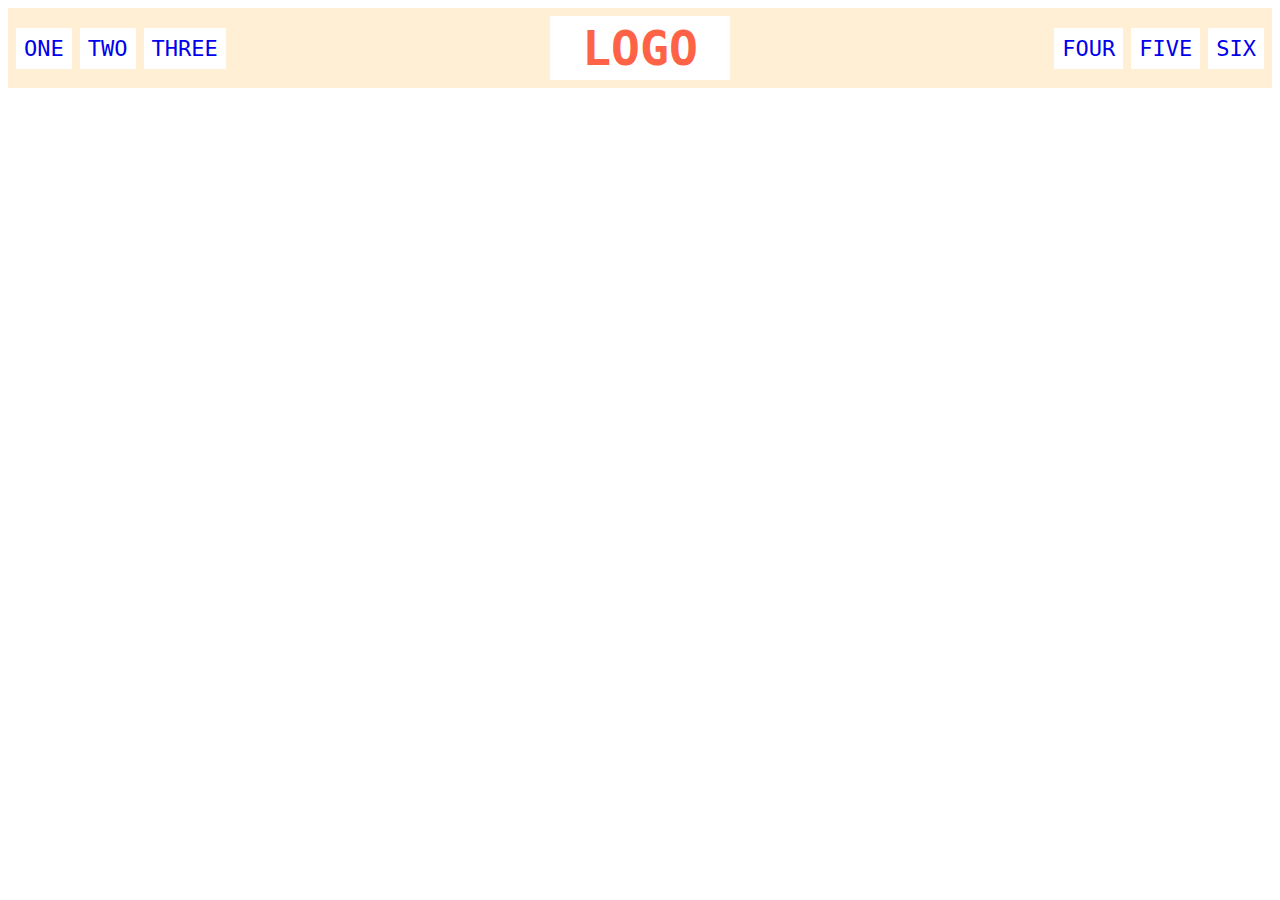
<file: flex/02-flex-header/index.html>
<!DOCTYPE html>
<html lang="en">

<head>
  <meta charset="UTF-8">
  <meta http-equiv="X-UA-Compatible" content="IE=edge">
  <meta name="viewport" content="width=device-width, initial-scale=1.0">
  <title>Flex Header</title>
  <link rel="stylesheet" href="style.css">
</head>

<body>
  <div class="header">
    <div class="left-links">
      <ul>
        <li><a href="#">ONE</a></li>
        <li><a href="#">TWO</a></li>
        <li><a href="#">THREE</a></li>
      </ul>
    </div>
    <div class="logo">LOGO</div>
    <div class="right-links">
      <ul>
        <li><a href="#">FOUR</a></li>
        <li><a href="#">FIVE</a></li>
        <li><a href="#">SIX</a></li>
      </ul>
    </div>
  </div>
</body>

</html>
</file>
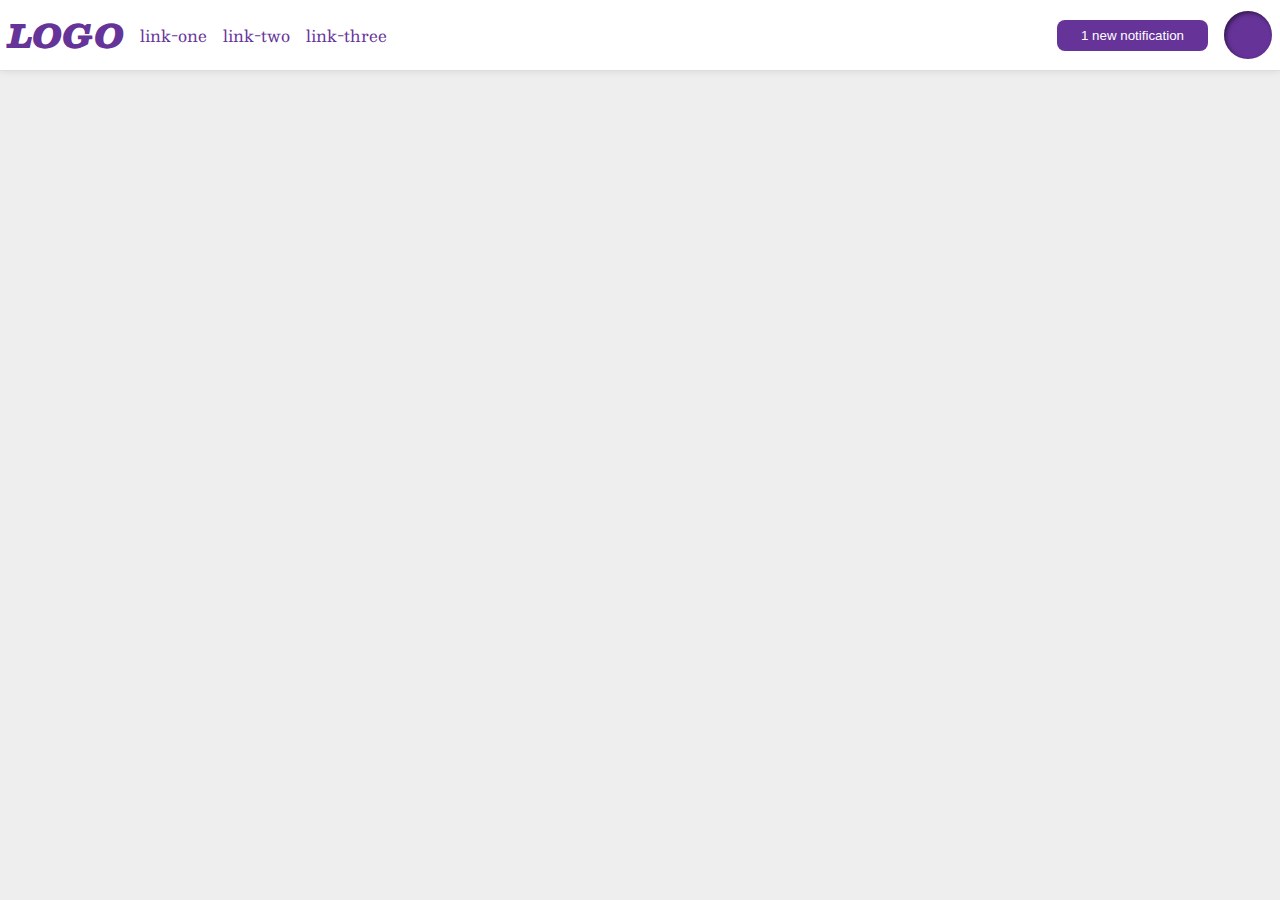
<file: flex/03-flex-header-2/index.html>
<!DOCTYPE html>
<html lang="en">

<head>
  <meta charset="UTF-8">
  <meta http-equiv="X-UA-Compatible" content="IE=edge">
  <meta name="viewport" content="width=device-width, initial-scale=1.0">
  <title>Flex Header 2</title>
  <link rel="stylesheet" href="style.css">
</head>

<body>
  <div class="header">
    <div class="left">
      <div class="logo">
        LOGO
      </div>
      <ul class="links">
        <li><a href="google.com">link-one</a></li>
        <li><a href="google.com">link-two</a></li>
        <li><a href="google.com">link-three</a></li>
      </ul>
    </div>

    <div class="right">
      <button class="notifications">
        1 new notification
      </button>
      <div class="profile-image"></div>
    </div>
  </div>
</body>

</html>
</file>
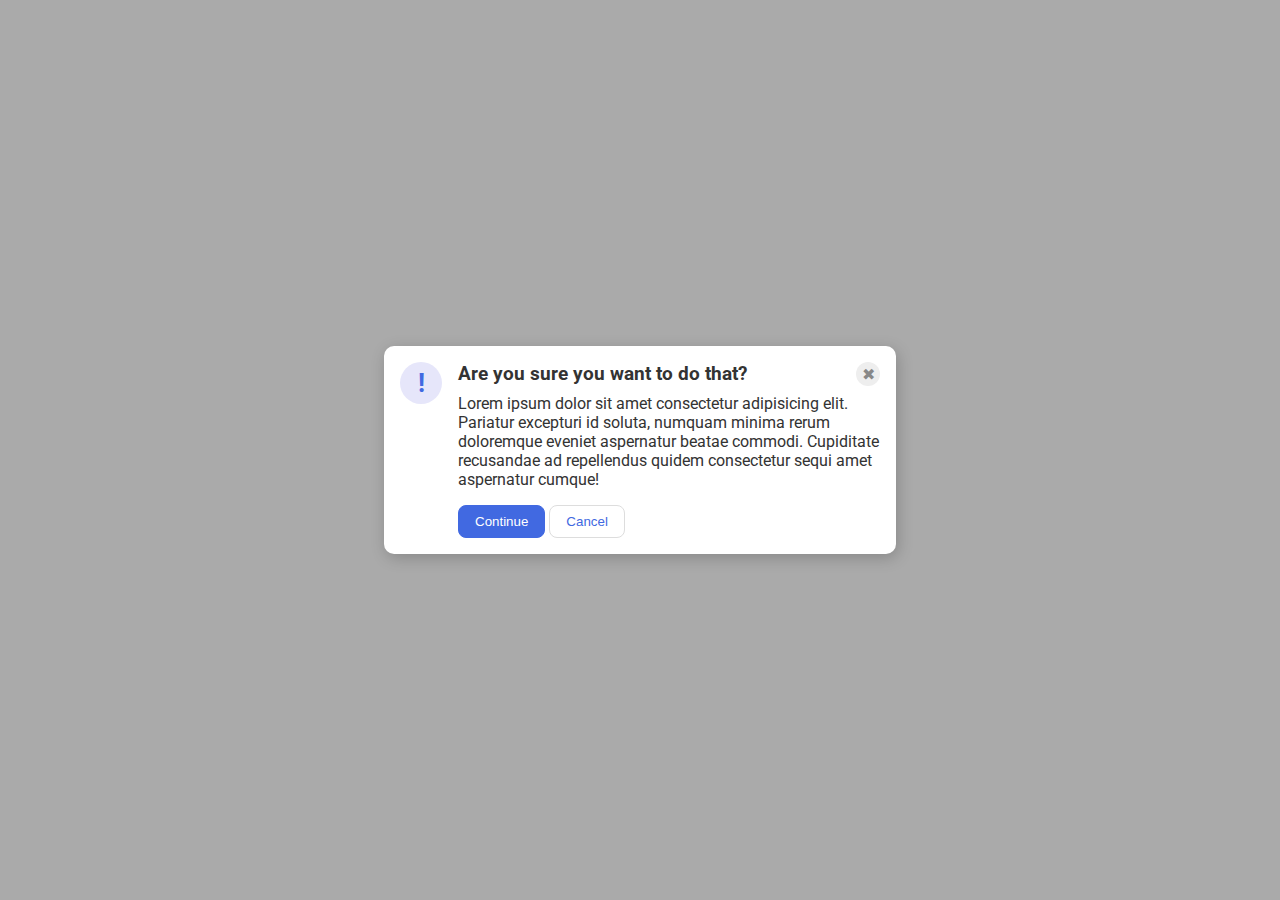
<file: flex/05-flex-modal/index.html>
<!DOCTYPE html>
<html lang="en">

<head>
  <meta charset="UTF-8">
  <meta http-equiv="X-UA-Compatible" content="IE=edge">
  <meta name="viewport" content="width=device-width, initial-scale=1.0">
  <link rel="stylesheet" href="style.css">
  <title>Modal</title>
</head>

<body>
  <div class="modal">
    <div class="icon item">!</div>
    <div class="item">
      <div class="top">
        <div class="header">Are you sure you want to do that?</div>
        <div class="close-button">✖</div>
      </div>
      <div class="text">Lorem ipsum dolor sit amet consectetur adipisicing elit. Pariatur excepturi id soluta, numquam
        minima rerum doloremque eveniet aspernatur beatae commodi. Cupiditate recusandae ad repellendus quidem
        consectetur
        sequi amet aspernatur cumque!</div>
      <button class="continue">Continue</button>
      <button class="cancel">Cancel</button>
    </div>
  </div>
</body>

</html>
</file>
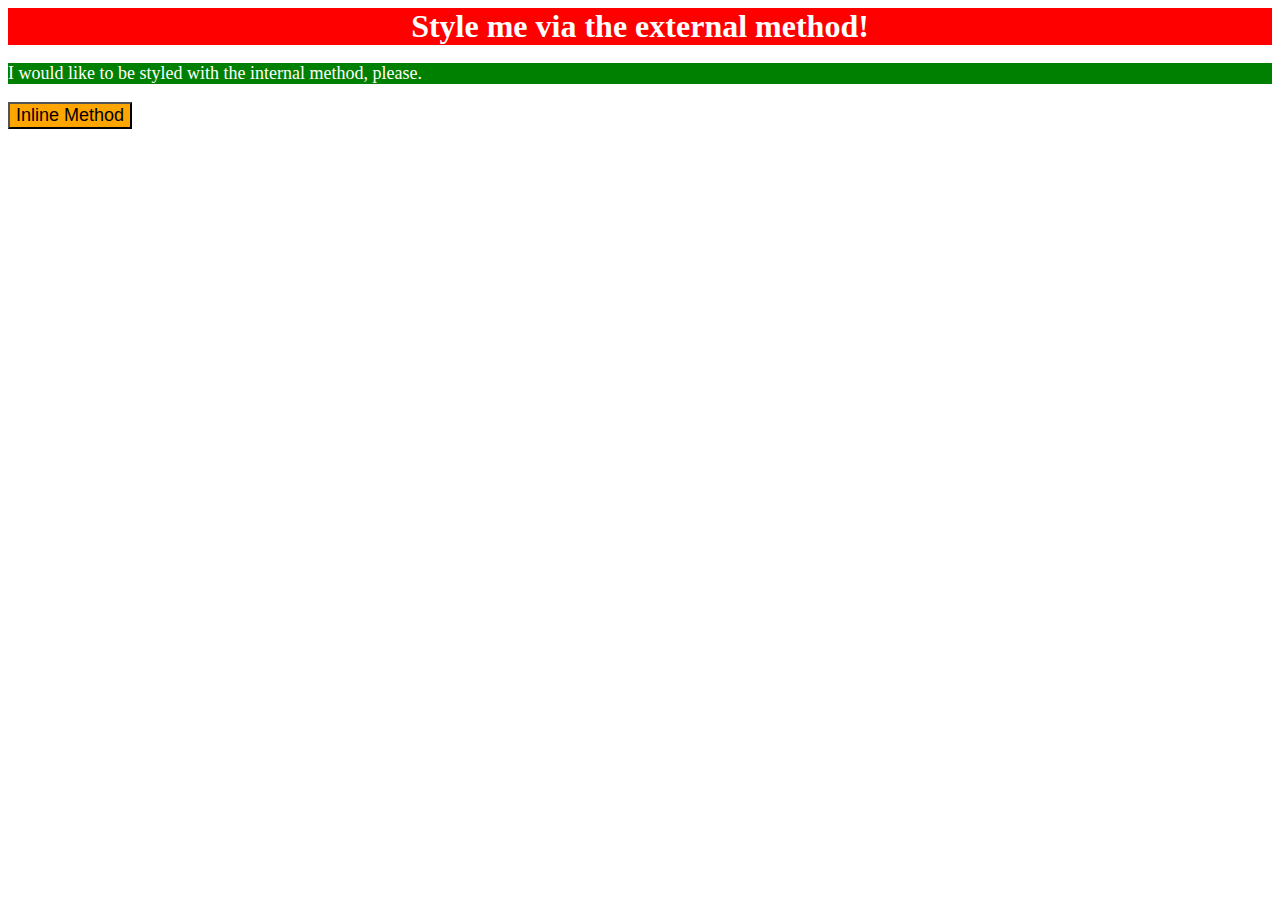
<file: foundations/01-css-methods/index.html>
<!DOCTYPE html>
<html lang="en">
  <head>
    <meta charset="UTF-8">
    <meta http-equiv="X-UA-Compatible" content="IE=edge">
    <meta name="viewport" content="width=device-width, initial-scale=1.0">
    <title>Methods for Adding CSS</title>
    <link rel="stylesheet" href="styles.css">
    <style>
      p {
        background-color: green;
        color: white;
        font-size: 18px;
      }
    </style>
  </head>
  <body>
    <div>Style me via the external method!</div>
    <p>I would like to be styled with the internal method, please.</p>
    <button style="background-color: orange; font-size: 18px;">Inline Method</button>
  </body>
</html>
</file>
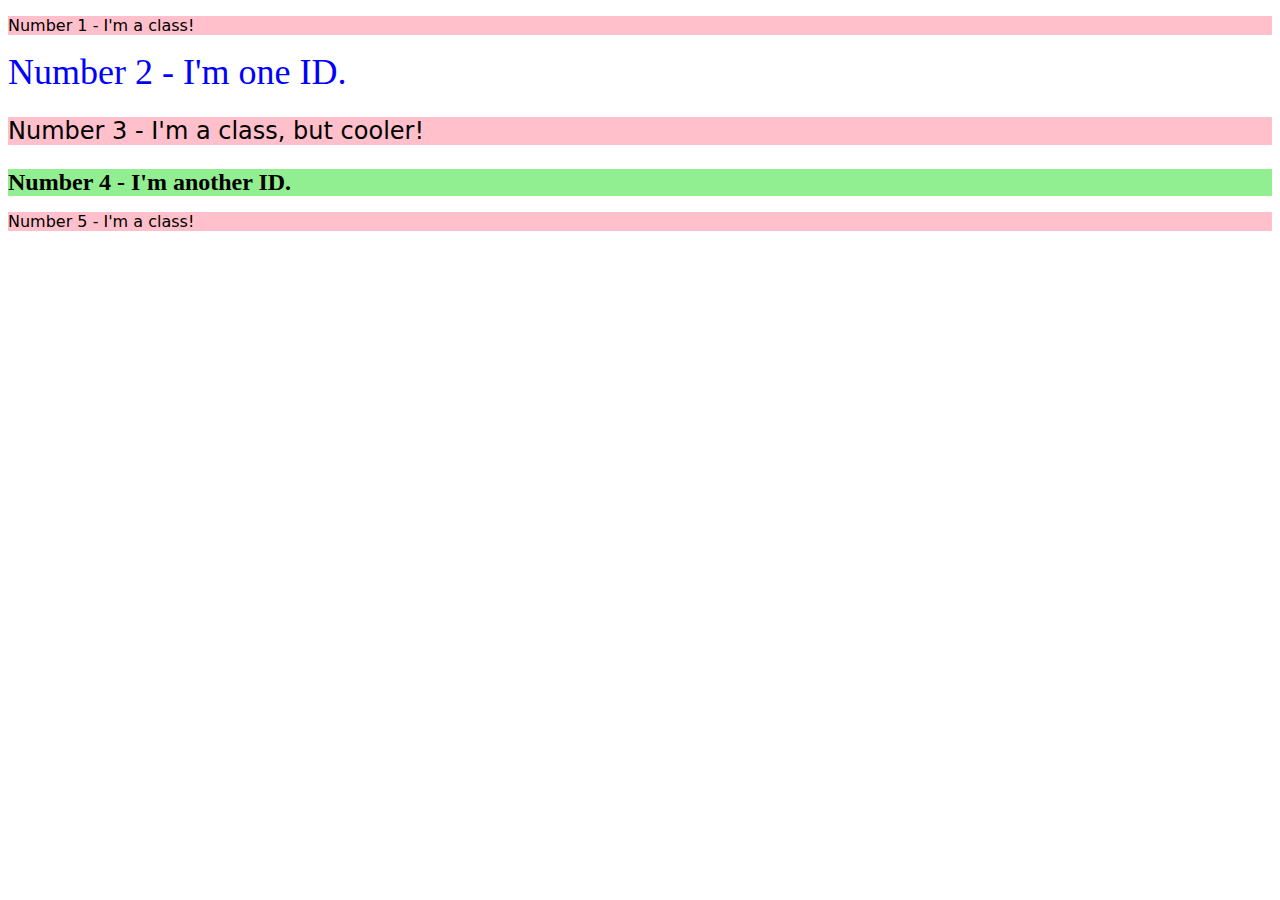
<file: foundations/02-class-id-selectors/index.html>
<!DOCTYPE html>
<html lang="en">
  <head>
    <meta charset="UTF-8">
    <meta http-equiv="X-UA-Compatible" content="IE=edge">
    <meta name="viewport" content="width=device-width, initial-scale=1.0">
    <title>Class and ID Selectors</title>
    <link rel="stylesheet" href="style.css">
  </head>
  <body>
    <p class="odd-elements">Number 1 - I'm a class!</p>
    <div id="second-element">Number 2 - I'm one ID.</div>
    <p class="third-element">Number 3 - I'm a class, but cooler!</p>
    <div id="fourth-element">Number 4 - I'm another ID.</div>
    <p class="odd-elements">Number 5 - I'm a class!</p>
  </body>
</html>
</file>
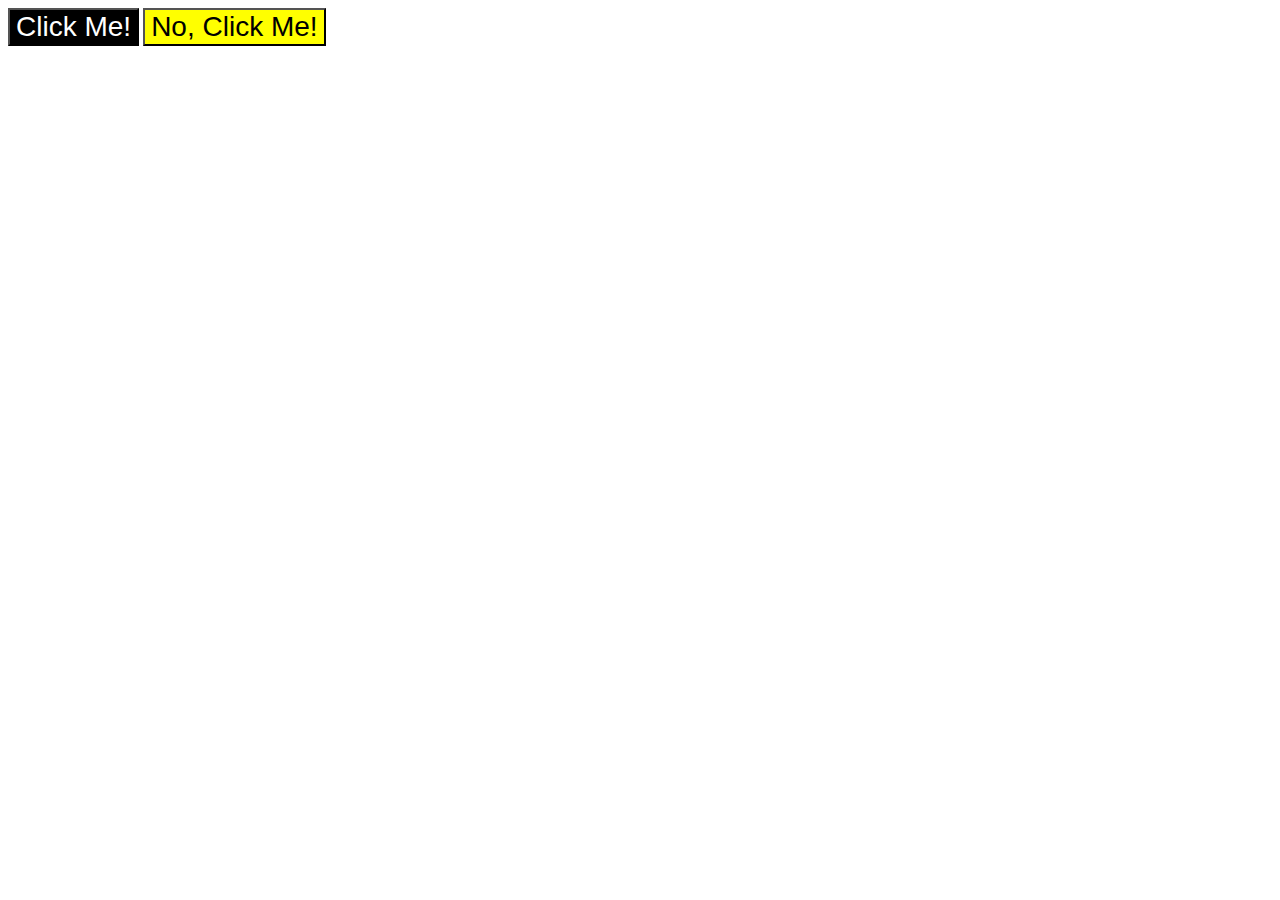
<file: foundations/03-grouping-selectors/index.html>
<!DOCTYPE html>
<html lang="en">
  <head>
    <meta charset="UTF-8">
    <meta http-equiv="X-UA-Compatible" content="IE=edge">
    <meta name="viewport" content="width=device-width, initial-scale=1.0">
    <title>Grouping Selectors</title>
    <link rel="stylesheet" href="style.css">
  </head>
  <body>
    <button class="first">Click Me!</button>
    <button class="second">No, Click Me!</button>
  </body>
</html>
</file>
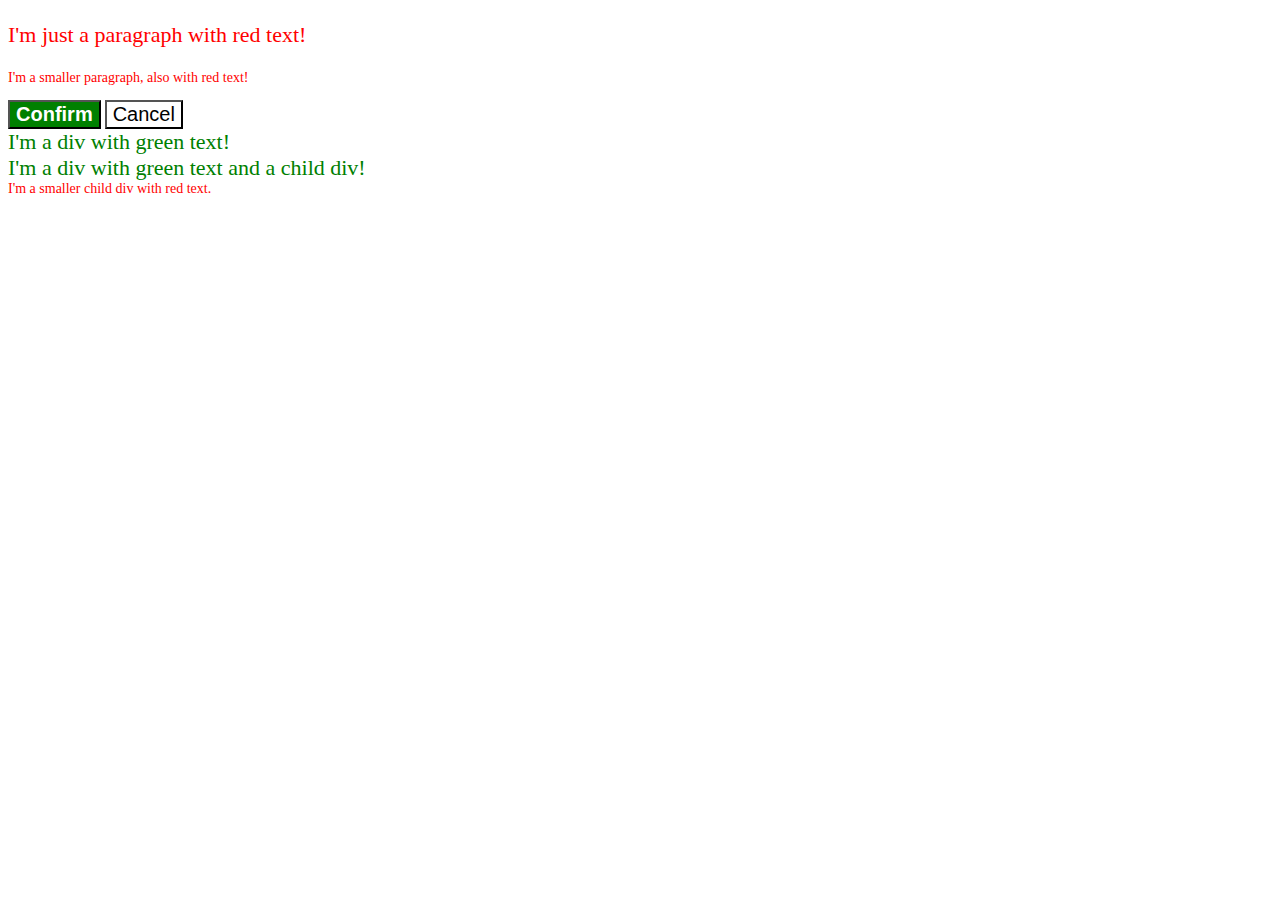
<file: foundations/06-cascade-fix/index.html>
<!DOCTYPE html>
<html lang="en">
  <head>
    <meta charset="UTF-8">
    <meta http-equiv="X-UA-Compatible" content="IE=edge">
    <meta name="viewport" content="width=device-width, initial-scale=1.0">
    <title>Fix the Cascade</title>
    <link rel="stylesheet" href="style.css">
  </head>
  <body>
    <p class="para">I'm just a paragraph with red text!</p>
    <p class="para small-para">I'm a smaller paragraph, also with red text!</p>

    <button id="confirm-button" class="button confirm">Confirm</button>
    <button id="cancel-button" class="button cancel">Cancel</button>

    <div class="text">I'm a div with green text!</div>
    <div class="text">I'm a div with green text and a child div!
      <div class="text child">I'm a smaller child div with red text.</div>
    </div>
  </body>
</html>
</file>
<file: flex/02-flex-header/style.css>
.header {
  font-family: monospace;
  background: papayawhip;
  display: flex;
  align-items: center;
  justify-content: space-between;
  padding: 8px;
}

.logo {
  font-size: 48px;
  font-weight: 900;
  color: tomato;
  background: white;
  padding: 4px 32px;
}

ul {
  /* this removes the dots on the list items*/
  list-style-type: none;
  display: flex;
  margin: 0px;
  padding: 0px;
  gap: 8px;
}

a {
  font-size: 22px;
  background: white;
  padding: 8px;
  /* this removes the line under the links */
  text-decoration: none;
}
</file>
<file: flex/03-flex-header-2/style.css>
/* this is some magical font-importing.  
you'll learn about it later. */
@import url('https://fonts.googleapis.com/css2?family=Besley:ital,wght@0,400;1,900&display=swap');

body {
  margin: 0;
  background: #eee;
  font-family: Besley, serif;
}

.header {
  background: white;
  border-bottom: 1px solid #ddd;
  box-shadow: 0 0 8px rgba(0, 0, 0, .1);
  display: flex;
  justify-content: space-between;
  padding: 8px;
}

.left,
.right {
  display: flex;
  gap: 16px;
  align-items: center;
}

.profile-image {
  background: rebeccapurple;
  box-shadow: inset 2px 2px 4px rgba(0, 0, 0, .5);
  border-radius: 50%;
  width: 48px;
  height: 48px;
}

.logo {
  color: rebeccapurple;
  font-size: 32px;
  font-weight: 900;
  font-style: italic;
}

button {
  border: none;
  border-radius: 8px;
  background: rebeccapurple;
  color: white;
  padding: 8px 24px;
}

a {
  /* this removes the line under our links */
  text-decoration: none;
  color: rebeccapurple;
}

ul {
  list-style-type: none;
  display: flex;
  gap: 16px;
  padding: 0;
  margin: 0;
}
</file>
<file: flex/05-flex-modal/style.css>
@import url('https://fonts.googleapis.com/css2?family=Roboto:wght@400;700&display=swap');

html,
body {
  height: 100%;
}

body {
  font-family: Roboto, sans-serif;
  margin: 0;
  background: #aaa;
  color: #333;
  /* I'll give you this one for free lol */
  display: flex;
  align-items: center;
  justify-content: center;
}

.modal {
  background: white;
  width: 480px;
  border-radius: 10px;
  box-shadow: 2px 4px 16px rgba(0, 0, 0, .2);
  padding: 16px;
  display: flex;
  gap: 16px;
}

.icon {
  color: royalblue;
  font-size: 26px;
  font-weight: 700;
  background: lavender;
  width: 42px;
  height: 42px;
  border-radius: 50%;
  display: flex;
  align-items: center;
  justify-content: center;
  flex-shrink: 0;
}

.close-button {
  background: #eee;
  border-radius: 50%;
  color: #888;
  font-weight: 400;
  font-size: 16px;
  height: 24px;
  width: 24px;
  display: flex;
  align-items: center;
  justify-content: center;
}

button {
  padding: 8px 16px;
  border-radius: 8px;
}

button.continue {
  background: royalblue;
  border: 1px solid royalblue;
  color: white;
}

button.cancel {
  background: white;
  border: 1px solid #ddd;
  color: royalblue;
}

.top {
  display: flex;
  justify-content: space-between;
}

.header {
  font-weight: bold;
  font-size: 1.2em;
}

.text {
  margin: 8px 0 16px;
}
</file>
<file: foundations/01-css-methods/styles.css>
div {
    background-color: red;
    color: white;
    font-size: 32px;
    text-align: center;
    font-weight: bold;
}
</file>
<file: foundations/02-class-id-selectors/style.css>
.odd-elements,
.third-element {
    background-color: rgb(255, 192, 203);
    font-family: Verdana, "DejaVu Sans", sans-serif;
}

#second-element {
    color: #0000ff;
    font-size: 36px;
}

.third-element {
    font-size: 24px;
}

#fourth-element {
    background-color: hsl(120, 73%, 75%);
    font-size: 24px;
    font-weight: 700;
}
</file>
<file: foundations/03-grouping-selectors/style.css>
.first,
.second {
    font-size: 28px;
    font-family: Helvetica, "Times New Roman", sans-serif;
}

.first {
    background-color: black;
    color: white;
}

.second {
    background-color: yellow;
}
</file>
<file: foundations/06-cascade-fix/style.css>
.para,
.small-para {
  color: hsl(0, 100%, 50%);
}

.para.small-para {
  font-size: 14px;
}

.para {
  font-size: 22px;
}

#confirm-button {
  background: green;
  color: white;
  font-weight: bold;
} 

.button {
  background-color: rgb(255, 255, 255);
  color: rgb(0, 0, 0);
  font-size: 20px;
}

.text.child {
  color: red;
  font-size: 14px;
}

div.text {
  color: green;
  font-size: 22px;
}
</file>
